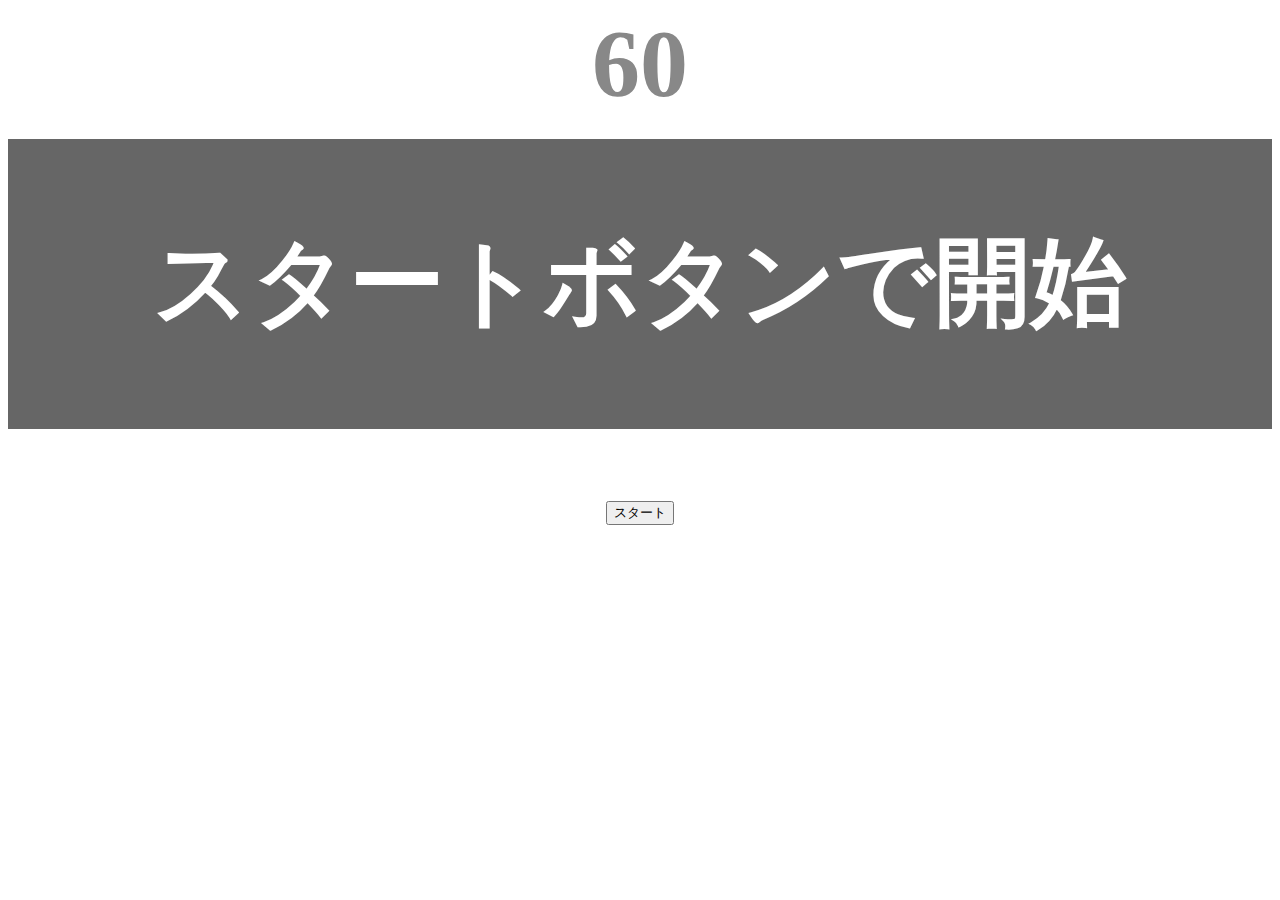
<file: kadai_001/index.html>
<!DOCTYPE html>
<html lang="ja">
<head>
    <title>タイピングゲーム</title>
    <meta charset="UTF-8">
    <meta name="viewport" content="width=device-width, initial-scale=1.0">
    <meta name="description" content="【JavaScript応用編】簡易的なタイピングゲームです。">
    <link rel="stylesheet" href="style.css">
</head>
<body>
    <p id="count" class="count">60</p>
    <div id="wrap" class="wrap">
        <span id="typed" class="typed"></span><span id="untyped"></span>
    </div>
    <button id="start">スタート</button>
    <p id="typedletter" class="typedletter">0</p>
    <script type="text/javascript" src="main.js"></script>
</body>
</html>
</file>
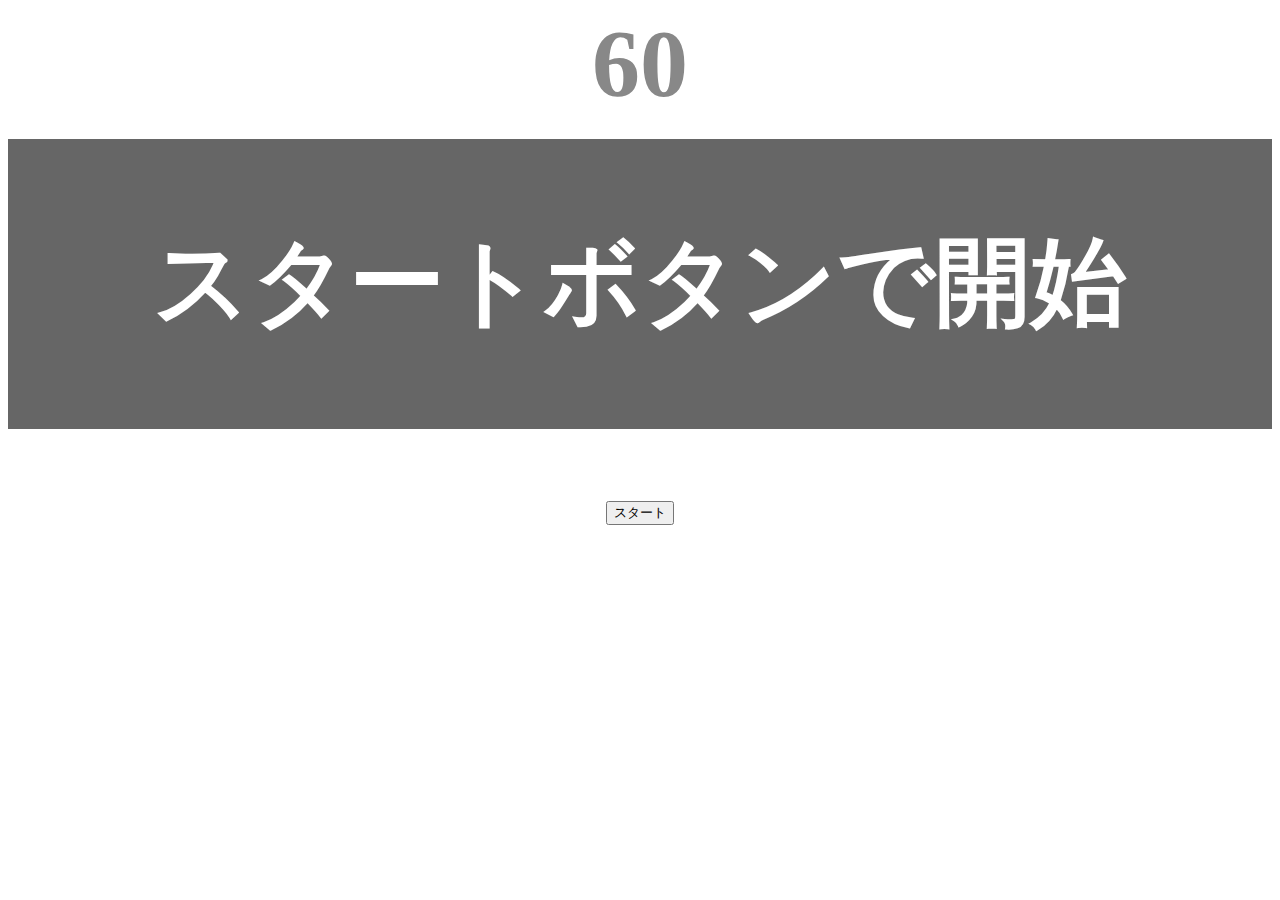
<file: kadai_tutorial_output/index.html>
<!DOCTYPE html>
<html lang="ja">
<head>
    <title>タイピングゲーム</title>
    <meta charset="UTF-8">
    <meta name="viewport" content="width=device-width, initial-scale=1.0">
    <meta name="description" content="【JavaScript応用編】簡易的なタイピングゲームです。">
    <link rel="stylesheet" href="style.css">
</head>
<body>
    <p id="count" class="count">60</p>
    <div id="wrap" class="wrap">
        <span id="typed" class="typed"></span><span id="untyped"></span>
    </div>
    <button id="start">スタート</button>
    <script type="text/javascript" src="main.js"></script>
</body>
</html>
</file>
<file: kadai_001/style.css>
@charset "UTF8";

body {
    font-size: 6em;
    text-align: center;
}
.count {
    margin: 0;
    font-weight: bold;
    color: #888;
}
.wrap {
    margin-top: 20px;
    padding: 80px 40px;
    background-color: #666;
    font-weight: bold;
    color: #fff;
}
.typed {
    color: lightgreen;
}
.mistyped {
    background-color: red;
}
.typedletter {
    display: none;
    margin: 0;
    font-weight: bold;
    color: lightgreen;
}
</file>
<file: kadai_tutorial_output/style.css>
@charset "UTF8";

body {
    font-size: 6em;
    text-align: center;
}
.count {
    margin: 0;
    font-weight: bold;
    color: #888;
}
.wrap {
    margin-top: 20px;
    padding: 80px 40px;
    background-color: #666;
    font-weight: bold;
    color: #fff;
}
.typed {
    color: lightgreen;
}
.mistyped {
    background-color: red;
}
</file>
